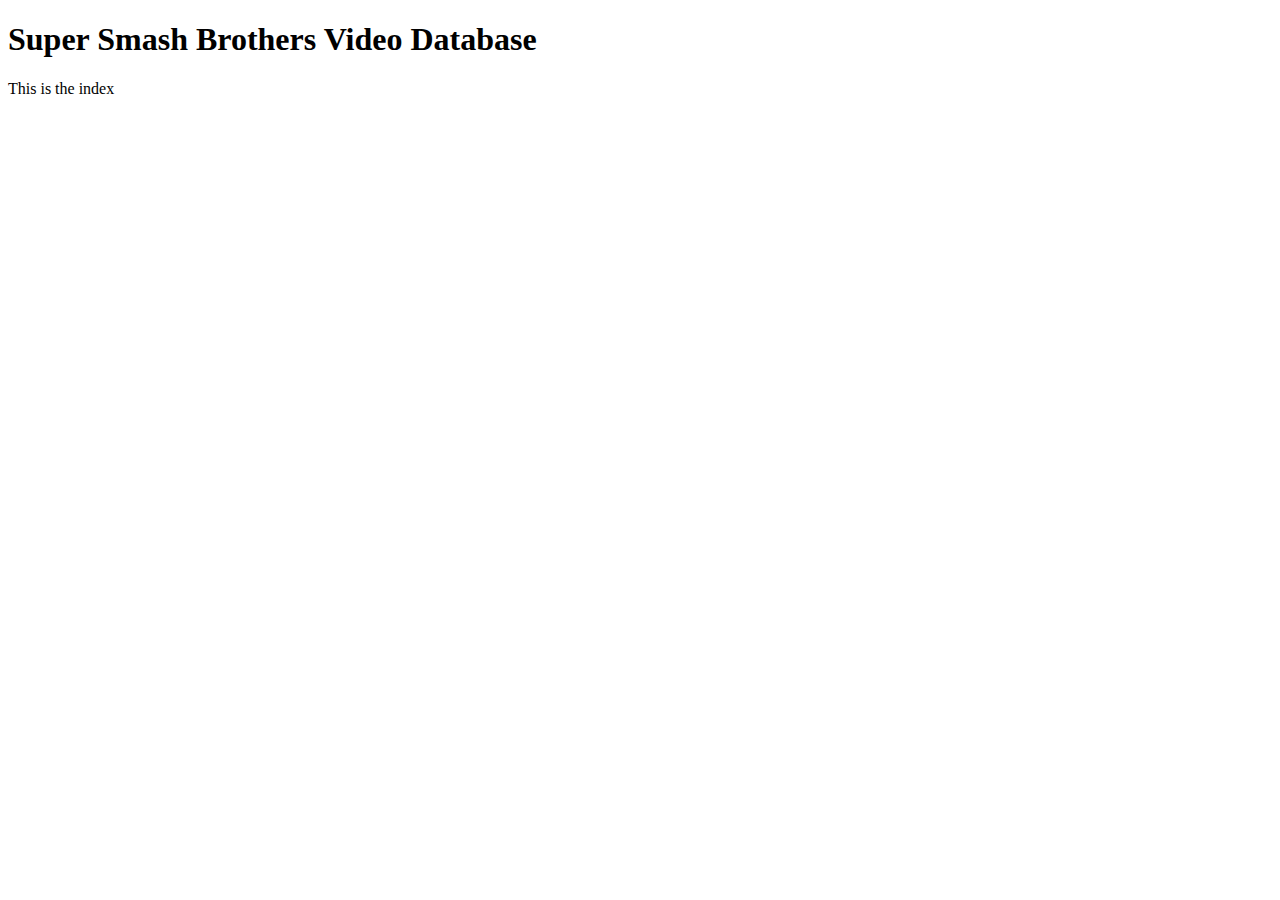
<file: ui/templates/index.html>
<!doctype html>
<html lang="en">
<head>
<meta charset="utf-8">
    <title>Smashtube</title>
    <link rel="stylesheet" type="text/css" href="/static/css/typeahead.css"/>
    <script src="/static/scripts/require.js" data-main="/static/scripts/app/index.js"></script>
</head>
<body>
<h1>Super Smash Brothers Video Database</h1>
<div id="app">
Loading...
</div>
</body>
</html>
</file>
<file: static/css/typeahead.css>
.tt-dropdown-menu {
    border: 1px solid #eee;
    -webkit-box-shadow: 1px 1px 3px rgba(0,0,0,0.1);
    -moz-box-shadow: 1px 1px 3px rgba(0,0,0,0.1);
    box-shadow: 1px 1px 3px rgba(0,0,0,0.1);
    background-color: #fff;
}

.tt-suggestion p {
    padding: 0.5em;
    margin: 0;
}

.tt-is-under-cursor {
    background-color: #eee;
}
</file>
